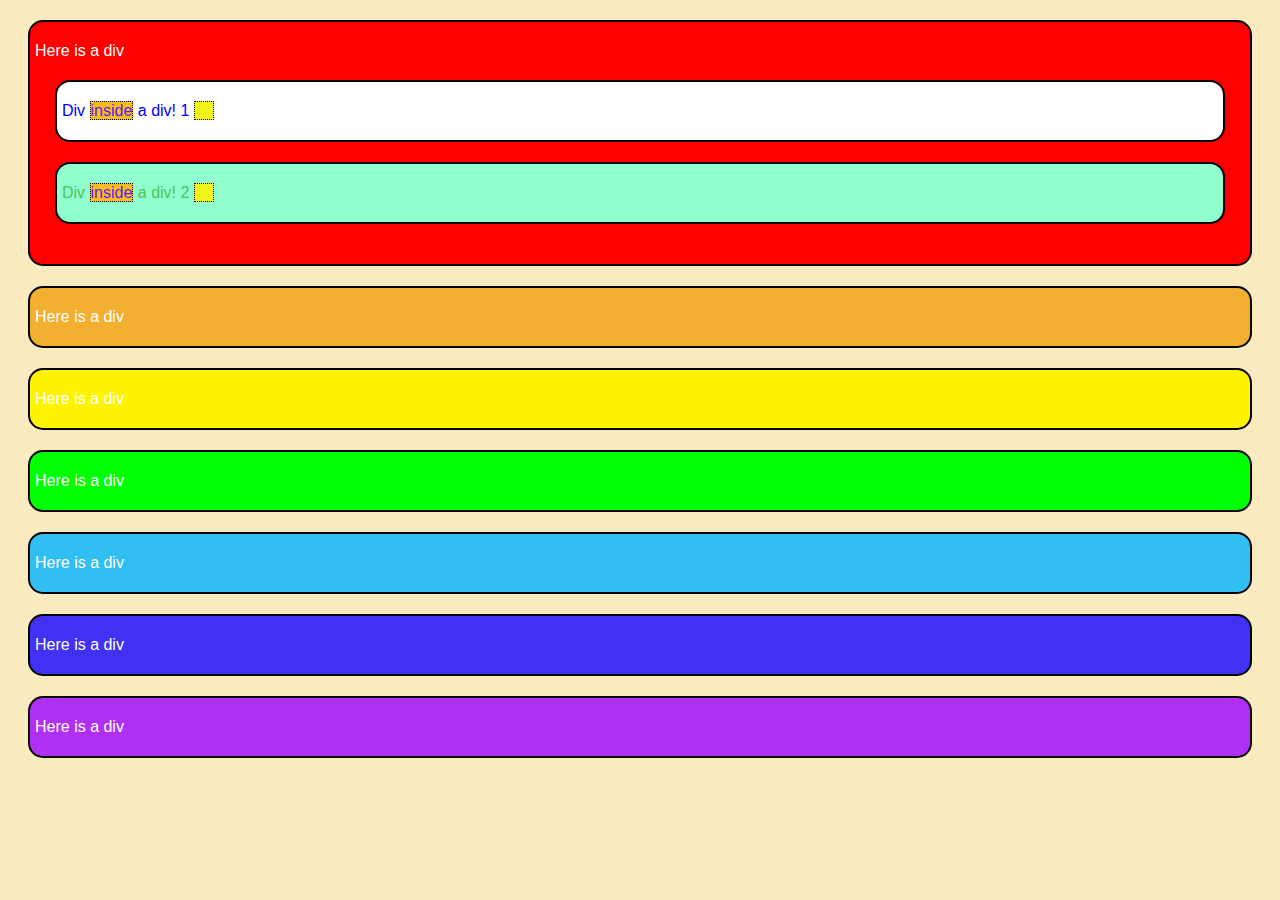
<file: css2.html>
<!DOCTYPE html>
<html>
<head>
<title>CSS!</title>
<script>
	function changeCss(){
		var targetDiv = document.getElementById("innerDiv2");
		targetDiv.style.backgroundColor = "#20E1FF";
		}
	</script>
	<style>
		body {
			font-family: Arial, sans-serif;
			background-color: #F9EAC0;
		}
		div {
			border: 2px solid #000000; 
			border-radius: 15px;
			padding: 20px 5px 20px 5px;
			margin: 20px;
			background-color: #FF0000;
			color: white;
		}

		div:hover {
			background-color: #FFFFFF;
		}
		div:active {
			background-color: #000000;
		}

		span {
			background-color: #F2F517;
			color: #0C8719;
			border: 1px dotted black;
		}
		#innerDiv1 { 
			background-color: #FFFFFF;
			color: #0000FF;
		}

		#innerDiv2 {
			background-color: #92FFCE;
			color: #4EC357;
		}

		.insideSpan {
			background-color: #FBBC1B;
			color: #5C1BFB;
		}
	</style>
</head>
<body>
	<div>
		Here is a div
		<div id="innerDiv1" onclick="changeCss()">
			Div <span class= "insideSpan">inside</span> a div! 1 <span> &nbsp;&nbsp;&nbsp;&nbsp;</span>
		</div>
		<div id="innerDiv2">
			Div <span class= "insideSpan">inside</span> a div! 2 <span> &nbsp;&nbsp;&nbsp;&nbsp;</span>
		</div>
	</div>
	<div style="background-color:#F3AF30;"> Here is a div </div>
	<div style="background-color:#FFF300;"> Here is a div </div>
	<div style="background-color:#00FF00;"> Here is a div </div> 
	<div style="background-color:#30BEF3;"> Here is a div </div> 
	<div style="background-color:#4230F3;"> Here is a div </div> 
	<div style="background-color:#AF30F3;"> Here is a div </div>  
</body>
</html>
</file>
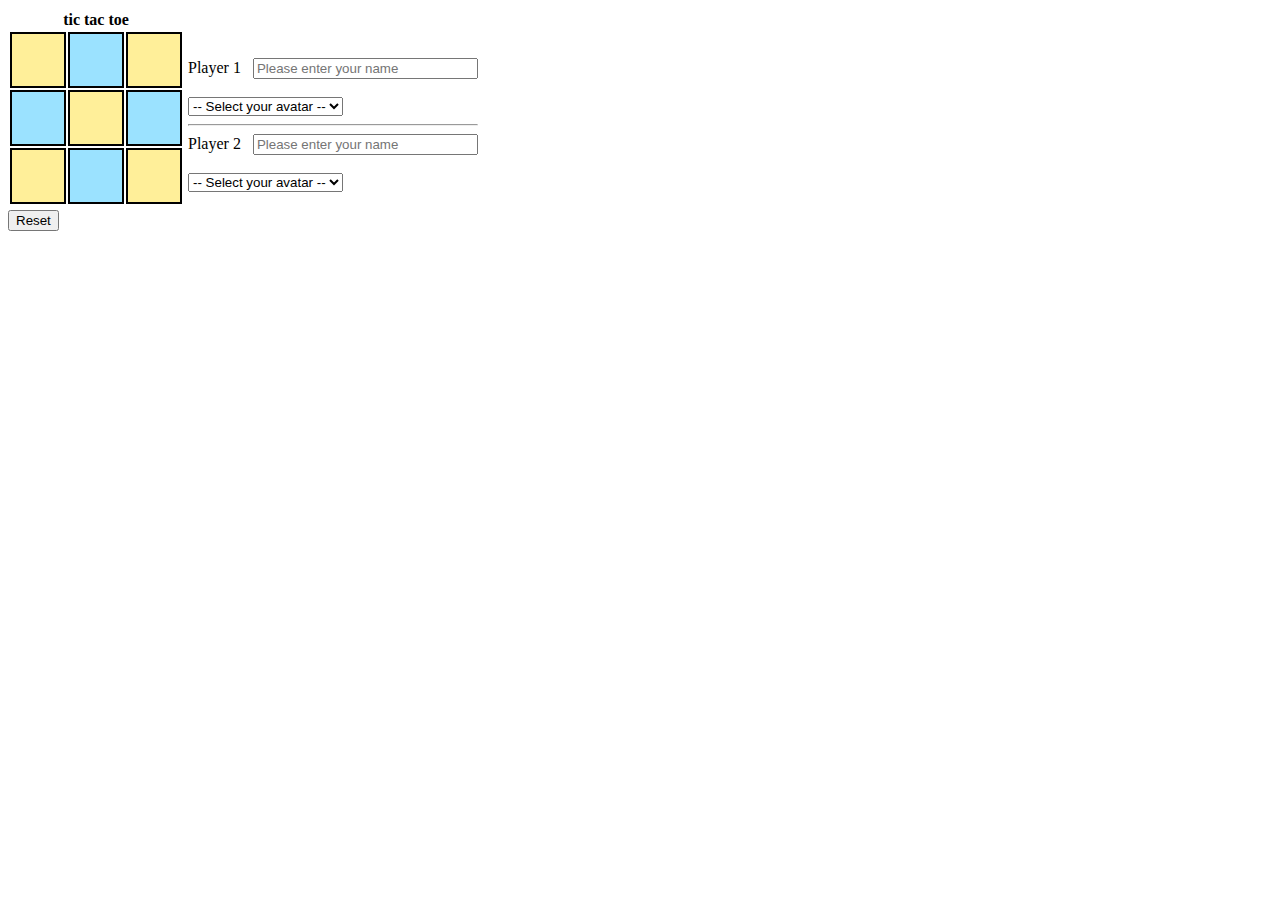
<file: tictactoe.html>
<!DOCTYPE html>
<html>
<head>
<title>Tic Tac Toe</title>
	<link rel="stylesheet" href="css/style.css">
	<script src="js/master.js"></script>
</head>
<body>
<div id = "gameArea">
	<div id = "gameBoard">
<table>
	<tr>
		<th colspan="3">tic tac toe</th>
	</tr>	
	<tr>
		<td class="spoon" id="square0" onclick="changeSquare('square0')"></td>
		<td class="fork" id="square1" onclick="changeSquare('square1')"></td>
		<td class="spoon" id="square2" onclick="changeSquare('square2')"></td>
	</tr>

	<tr>
		<td class="fork" id="square3" onclick="changeSquare('square3')"></td>
		<td class="spoon" id="square4" onclick="changeSquare('square4')"></td>
		<td class="fork" id="square5" onclick="changeSquare('square5')"></td>
	</tr>
	<tr>
		<td class="spoon" id="square6" onclick="changeSquare('square6')"></td>
		<td class="fork" id="square7" onclick="changeSquare('square7')"></td>
		<td class="spoon" id="square8" onclick="changeSquare('square8')"></td>
	</tr>
</table>

<script>
/*
	<div class="fork"></div>
	for (var i = 1; i <=5000; i++)
		document.writeln( + "<br>");
	
	var counter = 0
	var builder = "<table>";

	for (var i = 0; i < 3; i++){
		builder += "<tr>" 	need the table row to be inside the outer loop but outside the inner loop 
		for (var j = 0; j <3; j++)	we are adding another loop and adding new variable j  {
			if (counter % 2 ==0){
				buidler += "<td class='spoon'>Yes</td>";
			}
			else {
				buidler += "<td class='fork'>Yes</td>";
			}
			builder += "<td><td>";
		} 
		builder +="</tr>"
	}	

builder += "</table>";
document.writeln(builder);
*/
</script>
	</div>
	<div id="playerInfo">
		
		Player 1&nbsp;&nbsp;
		<input type="text" id="player1Name" placeholder="Please enter your name" size="25" />
			<br>
			<br>
			<select id="player1Image" onchange="enterPlayer('player1')">
				<option value="#">-- Select your avatar --</option>
				<option value="Reyna">Reyna</option>
				<option value="Sage">Sage</option>
				<option value="Jett">Jett</option>
			</select>
		<div id="player1Info">
		</div>
		<hr>
		Player 2&nbsp;&nbsp;
		<input type="text" id="player2Name" placeholder="Please enter your name" size="25" />
			<br>
			<br>
			<select id="player2Image" onchange="enterPlayer('player2')">>
				<option value="#">-- Select your avatar --</option>
				<option value="Sova">Sova</option>
				<option value="Killjoy">Killjoy</option>
				<option value="Phoenix">Phoenix</option>
			</select>
			<div id="player2Info">
			</div>
			<br>
			
	</div>
</div>



<div>
	<button onclick="reset()">Reset</button>
</div>


</body>
</html>
<!-- from second class

	start w <table>
	then <tr> for table row
		<td> table datat

	add border attritbe to table <table border = "1">
	<th> defining table header (this makes the data bolded and center aligned)

	the styles of spoon and fork are found on the style.css file in folder css 
-->
</file>
<file: css/style.css>
.fork{
		border: 2px solid #000000; 
		background-color: #9be2ff;
		height: 50px;
		width: 50px;
	}
.spoon{
		border: 2px solid #000000; 
		background-color: #ffef99;
		height: 50px;
		width: 50px;
	}
/*
table {
	border: 2px solid black;
}

td {
	width: 200px;
	height: 200 px;
	border: 1px solid #d1d1d1;
}
*/
#gameBoard {
	display: inline-block;

}

#playerInfo {
	display: inline-block;
	vertical-align: 
}
</file>
